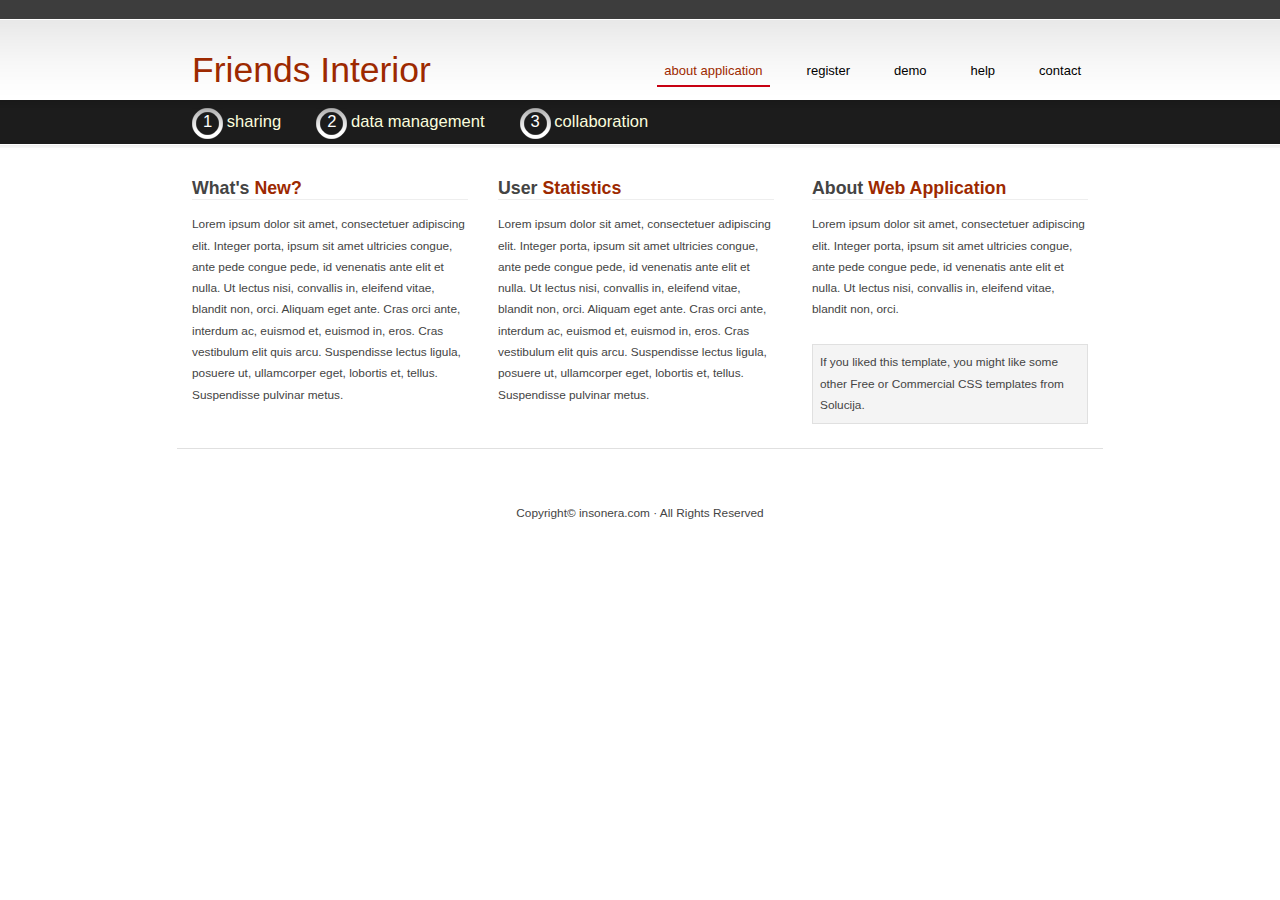
<file: WebContent/index.html>
<!DOCTYPE html PUBLIC "-//W3C//DTD XHTML 1.0 Strict//EN" "http://www.w3.org/TR/xhtml1/DTD/xhtml1-strict.dtd">
<html xmlns="http://www.w3.org/1999/xhtml">
<head>
<title>IMS</title>
<meta http-equiv="content-type" content="text/html; charset=utf-8" />
<link href="css/main.css" rel="stylesheet" type="text/css" />
 <script type="text/javascript" src="js/jquery/jquery-1.7.1.min.js"></script>
    <script type="text/javascript" src="js/jquery/jquery-ui-1.8.17.custom.min.js"></script>
     <link href="css/main.css" rel="stylesheet" type="text/css"/>
    <link media="all" rel="stylesheet" href="css/jquery-ui-1.8.9.custom/jquery-ui-1.8.9.custom.css" type="text/css"/>
          
</head>
<body>
 <script type="text/javascript">
             $(document).ready(function () {
                alert("jjr");
                });
</script>
<div id="header">
  <h1><a href="#">Friends Interior</a></h1>
  <ul id="menu">
    <li class="active"><a href="#">about application</a></li>
    <li><a href="#">register</a></li>
    <li><a href="#">demo</a></li>
    <li><a href="#">help</a></li>
    <li><a href="#">contact</a></li>
  </ul>
</div>

<div id="bar">
  <div class="wrap"> <span class="step"><a>1</a> sharing</span> <span class="step"><a>2</a> data management</span> <span class="step"><a>3</a> collaboration</span> </div>
</div>
<div class="wrap">
  <div class="col">
    <h3>What's <span class="red">New?</span></h3>
    <p>Lorem ipsum dolor sit amet, consectetuer adipiscing elit. Integer porta, ipsum sit amet ultricies congue, ante pede congue pede, id venenatis ante elit et nulla. Ut lectus nisi, convallis in, eleifend vitae, blandit non, orci. Aliquam eget ante. Cras orci ante, interdum ac, euismod et, euismod in, eros. Cras vestibulum elit quis arcu. Suspendisse lectus ligula, posuere ut, ullamcorper eget, lobortis et, tellus. Suspendisse pulvinar metus.</p>
  </div>
  <div class="col">
    <h3>User <span class="red">Statistics</span></h3>
    <p>Lorem ipsum dolor sit amet, consectetuer adipiscing elit. Integer porta, ipsum sit amet ultricies congue, ante pede congue pede, id venenatis ante elit et nulla. Ut lectus nisi, convallis in, eleifend vitae, blandit non, orci. Aliquam eget ante. Cras orci ante, interdum ac, euismod et, euismod in, eros. Cras vestibulum elit quis arcu. Suspendisse lectus ligula, posuere ut, ullamcorper eget, lobortis et, tellus. Suspendisse pulvinar metus.</p>
  </div>
  <div class="col last">
    <h3>About <span class="red">Web Application</span></h3>
    <p>Lorem ipsum dolor sit amet, consectetuer adipiscing elit. Integer porta, ipsum sit amet ultricies congue, ante pede congue pede, id venenatis ante elit et nulla. Ut lectus nisi, convallis in, eleifend vitae, blandit non, orci.</p>
    <p class="info">If you liked this template, you might like some other Free or Commercial CSS templates from Solucija.</p>
  </div>
</div>
<div id="footer">  
  <p><!-- Copyright&copy; insonera.com   <a href="http://www.insonera.com">Web Application</a> &middot; All Rights Reserved --></p>
</div>
<div align=center><p>Copyright&copy;  insonera.com    &middot; All Rights Reserved</p></div>
</body>
</html>
</file>
<file: WebContent/css/main.css>
/*
	project: web application template
	author: luka cvrk (www.solucija.com)
*/

*{ margin: 0; padding: 0; }*
body { margin: 50px 0 0; background: #fff url(../images/bg.gif) repeat-x; font: .74em "Trebuchet MS", Arial, Sans-Serif; color: #444; }
	h1 { font-size: 3em; font-weight: normal; float: left; }
	h1 a { text-decoration: none; }
	h2 { font-size: 2em; color: #FFF2B3; font-weight: normal; margin: 0 0 .8em; }
	h3 { font-size: 1.5em; border-bottom: 1px solid #eee; margin: 0 0 .8em; }
	p  { margin: 0 0 2em 0; line-height: 1.8em; }
	em { border-bottom: 1px dotted #fff; cursor: pointer; }
	a { color: #9D2900; }
	a:hover { color: #A0000E; text-decoration: none; }
	img { border: 0; }
	.red { color: #9D2900; }
	
.wrap { width: 70%; margin: 0 auto; }
 
#header { width: 70%; height: 50px; margin: 0 auto; }
	#menu  { float: right; padding: 6px 0 0 0; list-style: none; }
		#menu li { display: inline; }
		#menu a { display: block; float: left; margin-left: 30px; padding: 7px; text-decoration: none; font-size: 13px; color: #000000; }
		#menu a:hover { color: #000; border-bottom: 2px solid #ccc; }
		#menu .active a { border-bottom: 2px solid #C70012; color: #9D2900;}
 
#teaser { clear: both; height: 259px; background: #fff url(../images/teaserbg.jpg) repeat-x; }
	.box { float: left; padding: 66px 0 0; width: 480px; color: #C7E3EE; }
	#image { float: right; width: 388px; position: relative; top: 16px; background: url(../images/logotype.jpg) no-repeat top right; height: 258px; }
	
#bar { height: 40px; margin: 0 0 30px; padding: 8px 0 0 0; background: url(../images/bar.gif) repeat-x; }
	.step { cursor: pointer; color: #FAFDDD; padding: 4px 0 0 11px; margin: 0 35px 0 0; font-size: 1.4em; float: left; text-align: center; background: url(../images/step.gif) no-repeat; height: 30px; }
	.step a { color: #fff; margin: 0 10px 0 0; }
	
.col { float: left; width: 276px; margin: 0 30px 16px 0; }
	.last { float: right; margin: 0; }
	.info { border: 1px solid #e0e0e0; background: #f4f4f4; padding: 7px; }

#footer { clear: both; width: 70%; margin: 0 auto; padding: 15px; border-top: 1px solid #e0e0e0; background: #fff  right 13px; }	
	#footer .right { float: right; margin: 0 55px 0 0; }
	#footer a { color: #808080; font-weight: bold; }
	
.col2 { float: left; width: 560px; margin: 0 30px 16px 0; }
</file>
